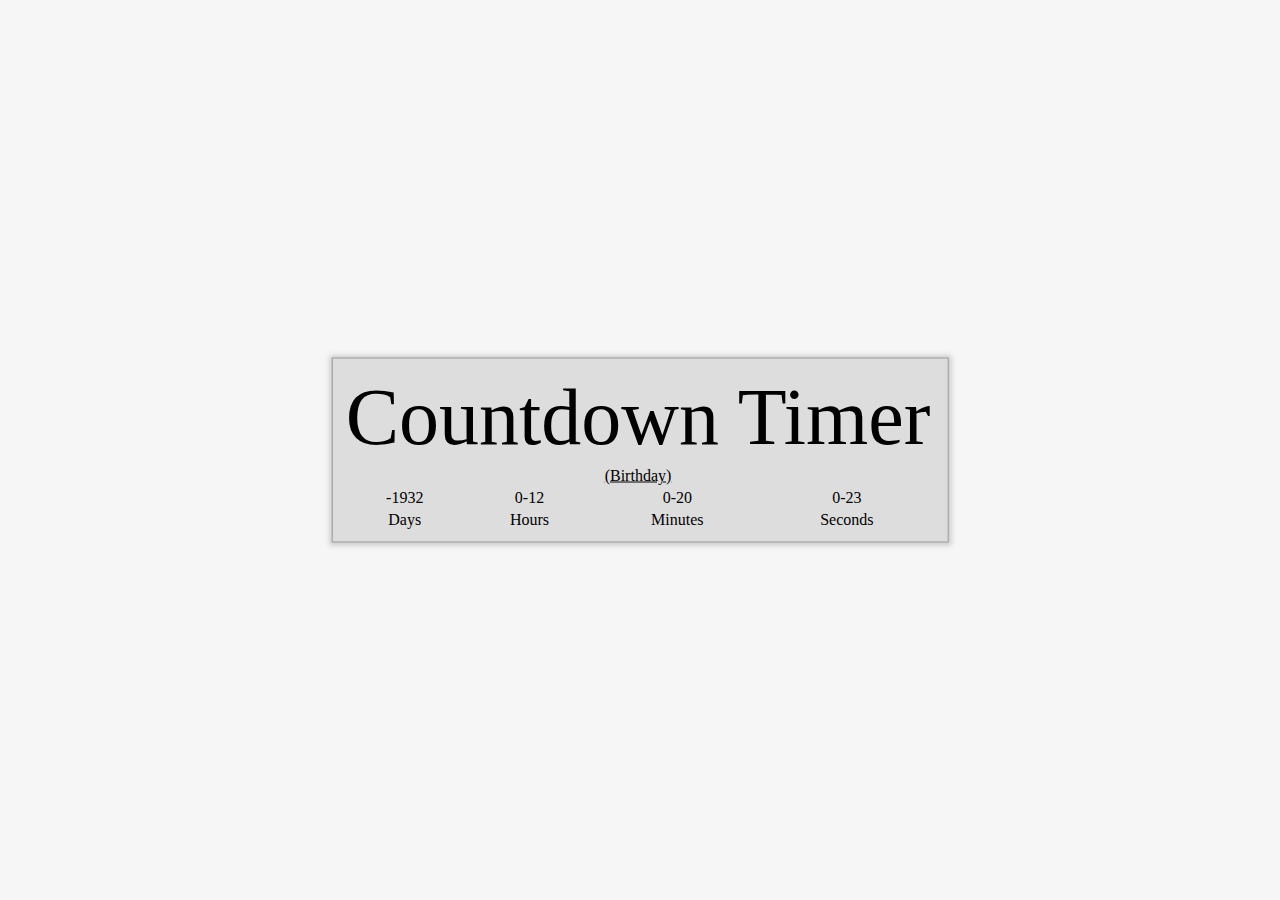
<file: countdown.html>
<!DOCTYPE html>
<html>
    <head>
        <title>Countdown</title>
        <style type="text/css">
        body{
            background: #f6f6f6}
            .countdownContainer{
                position: absolute;
                top: 50%;
                left:50%;
                transform: translateX(-50%) translateY(-50%);
                text-align: center;

                background: #ddd;
                border: 1px solid #999;
                padding: 10px;
                box-shadow: 0 0 5px 3px #ccc;
            }
            .info{
                font-size: 80px;
               
            }
            </style>
    </head>
    <body>
        <table class="countdownContainer">
            <tr class="info">
                <td colspan="4" >Countdown Timer</td>
            </tr>
            <tr>
                <td colspan="4"> <u>(Birthday)</u> </td> 
                <td colspan="4"></td>
            </tr>
            <tr>
                <td id="days">12</td>
                <td id="hours">03</td>
                <td id="minutes">11</td><td id="seconds">19</td>
            </tr>
            <tr>
                <td>Days</td>
                <td>Hours</td>
                <td>Minutes</td>
                <td>Seconds</td>

            </tr>
        </table>
        <script type="text/javascript">
        function countdown()
        {
           var now=new Date();
           var eventDate= new Date(2021,3,12);  
           var currentTime = now.getTime();
           var eventTime = eventDate.getTime();
           
           var remTime = eventTime- currentTime;
           var s= Math.floor(remTime/1000);
           var m = Math.floor(s/60);
           var h= Math.floor(m/60);
           var d= Math.floor(h/24);
           h%=24;
           m%=60;
           s%=60;
           h=(h<10)? "0"+h : h;
           m=(m<10)? "0"+m : m;
           s=(s<10)? "0"+s : s;  
           document.getElementById("days").textContent= d;
           document.getElementById("days").innerText= d;

           document.getElementById("hours").textContent= h;
           document.getElementById("minutes").textContent= m;
           document.getElementById("seconds").textContent= s;

           setTimeout(countdown , 1000);
        }
        countdown();
        </script>
    </body>
</html>
</file>
